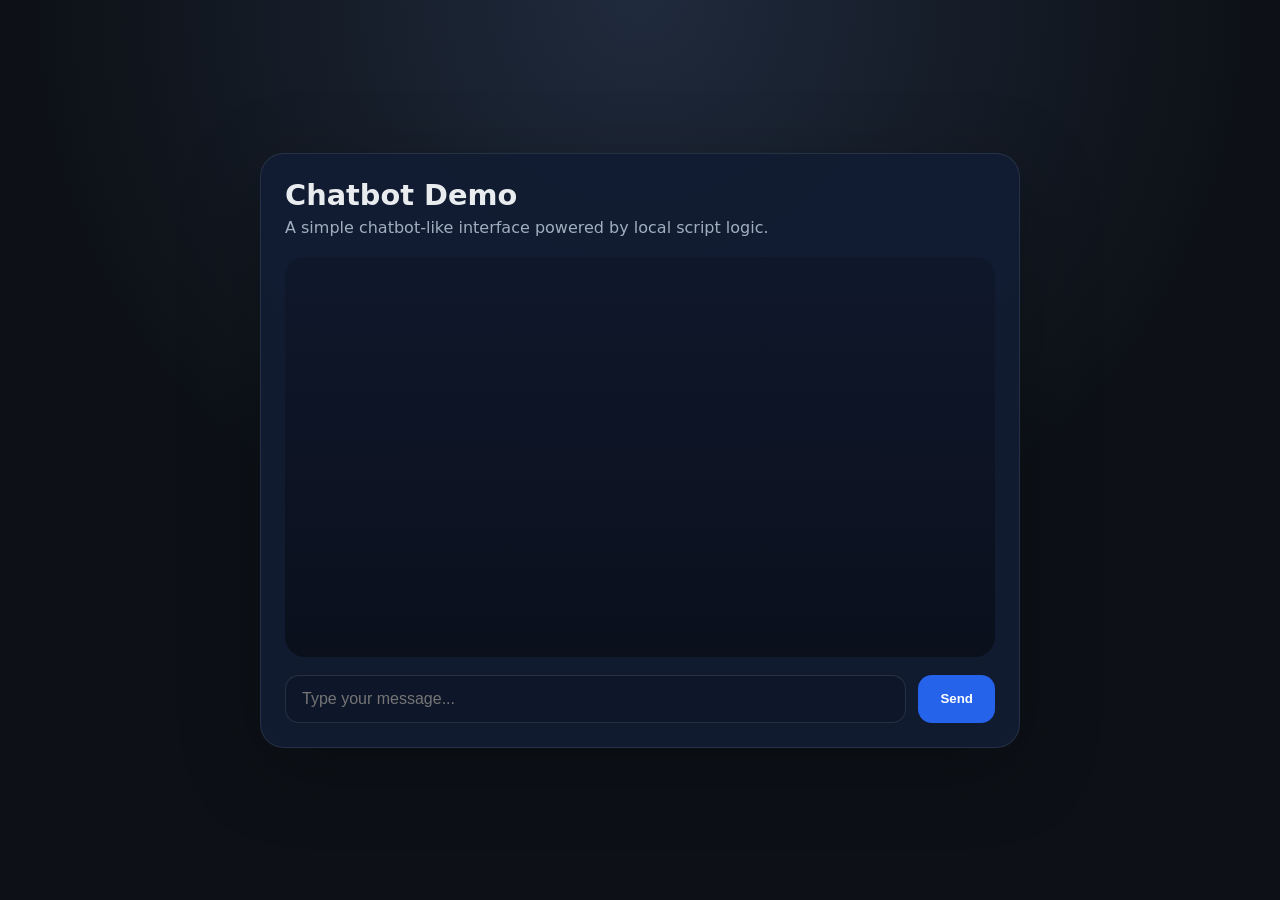
<file: index.html>
<!DOCTYPE html>
<html lang="en">
<head>
  <meta charset="UTF-8" />
  <meta name="viewport" content="width=device-width, initial-scale=1.0" />
  <title>Chatbot Interface</title>
  <link rel="stylesheet" href="styles.css" />
</head>
<body>
  <div class="app-shell">
    <header class="app-header">
      <div>
        <h1>Chatbot Demo</h1>
        <p>A simple chatbot-like interface powered by local script logic.</p>
      </div>
    </header>

    <main id="chat-window" class="chat-window"></main>

    <form id="chat-form" class="chat-form">
      <input id="user-input" type="text" placeholder="Type your message..." autocomplete="off" />
      <button type="submit">Send</button>
    </form>
  </div>

  <script src="script.js"></script>
</body>
</html>
</file>
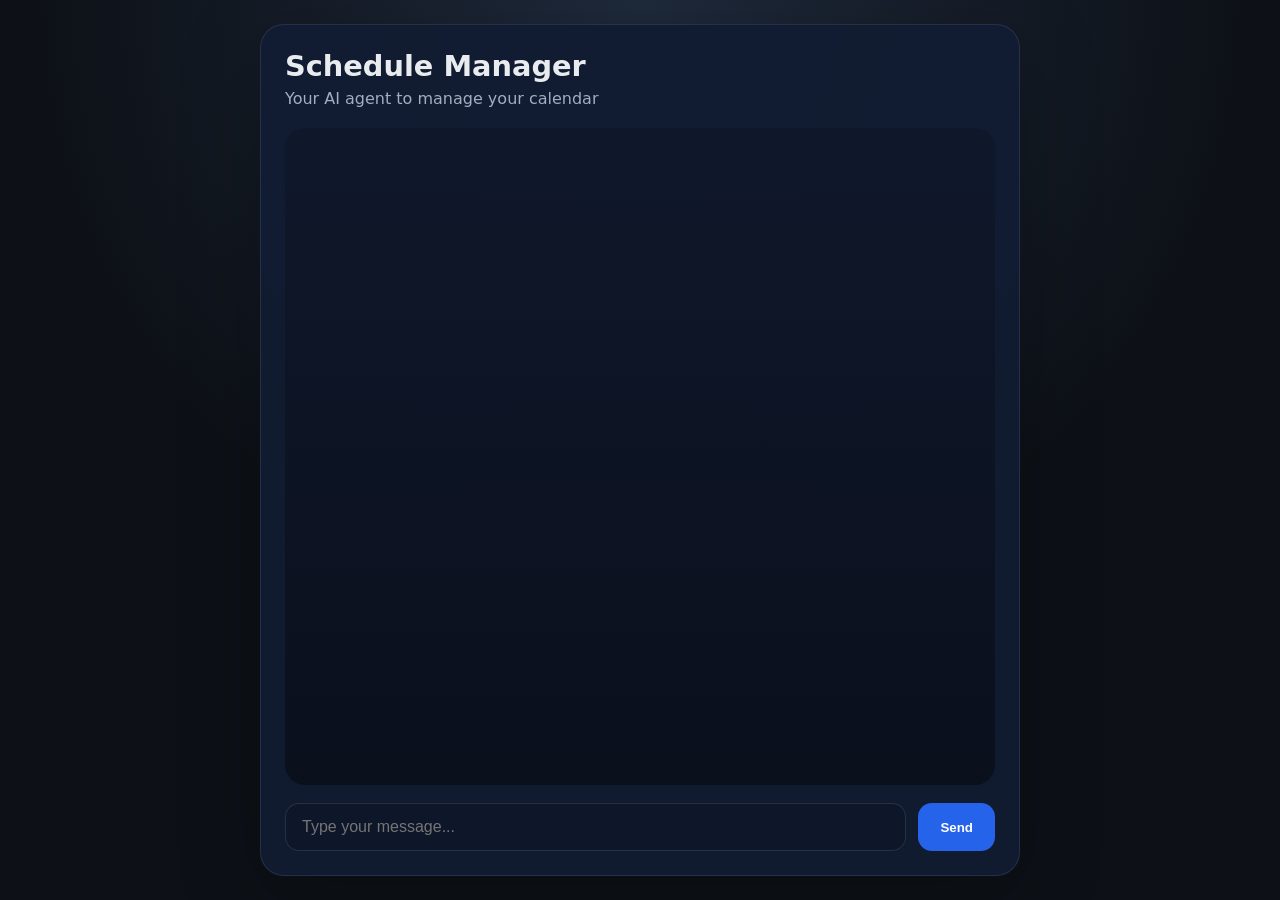
<file: static/index.html>
<!DOCTYPE html>
<html lang="en">
<head>
  <meta charset="UTF-8" />
  <meta name="viewport" content="width=device-width, initial-scale=1.0" />
  <title>Chatbot Interface</title>
  <link rel="stylesheet" href="/static/styles.css" />
</head>
<body>
  <div class="app-shell">
    <header class="app-header">
      <div>
        <h1>Schedule Manager</h1>
        <p>Your AI agent to manage your calendar</p>
      </div>
    </header>

    <main id="chat-window" class="chat-window"></main>

    <form id="chat-form" class="chat-form">
      <input id="user-input" type="text" placeholder="Type your message..." autocomplete="off" />
      <button type="submit">Send</button>
    </form>
  </div>

  <script src="/static/script.js"></script>
</body>
</html>
</file>
<file: styles.css>
:root {
  color-scheme: dark;
  color: #e9ecef;
  background: #0d1117;
  font-family: Inter, system-ui, -apple-system, BlinkMacSystemFont, 'Segoe UI', sans-serif;
}

* {
  box-sizing: border-box;
}

body {
  margin: 0;
  min-height: 100vh;
  display: grid;
  place-items: center;
  padding: 24px;
  background: radial-gradient(circle at top, #1f2a3c 0%, #0d1117 55%);
}

.app-shell {
  width: min(100%, 760px);
  background: rgba(18, 28, 50, 0.94);
  border: 1px solid rgba(148, 163, 184, 0.16);
  border-radius: 24px;
  padding: 24px;
  box-shadow: 0 20px 80px rgba(0, 0, 0, 0.25);
}

.app-header {
  display: flex;
  justify-content: space-between;
  align-items: center;
  gap: 16px;
  margin-bottom: 20px;
}

.app-header h1 {
  margin: 0;
  font-size: clamp(1.8rem, 2.2vw, 2.4rem);
}

.app-header p {
  margin: 6px 0 0;
  color: #a0aec0;
}

.chat-window {
  min-height: 400px;
  background: linear-gradient(180deg, rgba(15, 23, 42, 0.88), rgba(10, 15, 27, 0.95));
  border-radius: 20px;
  padding: 18px;
  display: flex;
  flex-direction: column;
  gap: 12px;
  overflow-y: auto;
  scrollbar-width: thin;
  scrollbar-color: rgba(148, 163, 184, 0.35) transparent;
}

.chat-window::-webkit-scrollbar {
  width: 10px;
}

.chat-window::-webkit-scrollbar-thumb {
  background: rgba(148, 163, 184, 0.35);
  border-radius: 999px;
}

.chat-message {
  max-width: 85%;
  padding: 14px 18px;
  border-radius: 18px;
  line-height: 1.6;
  font-size: 0.98rem;
  white-space: pre-wrap;
}

.chat-message.user {
  align-self: flex-end;
  background: linear-gradient(135deg, #2563eb 0%, #0ea5e9 100%);
  border-bottom-right-radius: 4px;
}

.chat-message.bot {
  align-self: flex-start;
  background: rgba(148, 163, 184, 0.14);
  border: 1px solid rgba(148, 163, 184, 0.22);
}

.chat-form {
  margin-top: 18px;
  display: grid;
  grid-template-columns: 1fr auto;
  gap: 12px;
}

.chat-form input {
  width: 100%;
  border: 1px solid rgba(148, 163, 184, 0.18);
  border-radius: 14px;
  padding: 14px 16px;
  background: rgba(15, 23, 42, 0.95);
  color: #e2e8f0;
  font-size: 1rem;
}

.chat-form input:focus {
  outline: 2px solid rgba(59, 130, 246, 0.32);
}

.chat-form button {
  border: none;
  border-radius: 14px;
  background: #2563eb;
  color: white;
  font-weight: 600;
  padding: 0 22px;
  cursor: pointer;
  transition: transform 0.16s ease, background 0.16s ease;
}

.chat-form button:hover {
  background: #1d4ed8;
  transform: translateY(-1px);
}

.chat-form button:active {
  transform: translateY(0);
}
</file>
<file: static/styles.css>
:root {
  color-scheme: dark;
  color: #e9ecef;
  background: #0d1117;
  font-family: Inter, system-ui, -apple-system, BlinkMacSystemFont, 'Segoe UI', sans-serif;
}

* {
  box-sizing: border-box;
}

body {
  margin: 0;
  height: 100vh;
  display: grid;
  place-items: center;
  padding: 24px;
  background: radial-gradient(circle at top, #1f2a3c 0%, #0d1117 55%);
}

.app-shell {
  width: min(100%, 760px);
  height: min(100vh - 48px, 900px);
  max-height: min(100vh - 48px, 900px);
  display: flex;
  flex-direction: column;
  background: rgba(18, 28, 50, 0.94);
  border: 1px solid rgba(148, 163, 184, 0.16);
  border-radius: 24px;
  padding: 24px;
  box-shadow: 0 20px 80px rgba(0, 0, 0, 0.25);
  overflow: hidden;
}

.app-header {
  display: flex;
  justify-content: space-between;
  align-items: center;
  gap: 16px;
  margin-bottom: 20px;
}

.app-header h1 {
  margin: 0;
  font-size: clamp(1.8rem, 2.2vw, 2.4rem);
}

.app-header p {
  margin: 6px 0 0;
  color: #a0aec0;
}

.chat-window {
  flex: 1 1 auto;
  min-height: 0;
  max-height: calc(100vh - 240px);
  background: linear-gradient(180deg, rgba(15, 23, 42, 0.88), rgba(10, 15, 27, 0.95));
  border-radius: 20px;
  padding: 18px;
  display: flex;
  flex-direction: column;
  gap: 12px;
  overflow-y: auto;
  scrollbar-width: thin;
  scrollbar-color: rgba(148, 163, 184, 0.35) transparent;
}

.chat-window::-webkit-scrollbar {
  width: 10px;
}

.chat-window::-webkit-scrollbar-thumb {
  background: rgba(148, 163, 184, 0.35);
  border-radius: 999px;
}

.chat-message {
  max-width: 85%;
  padding: 14px 18px;
  border-radius: 18px;
  line-height: 1.6;
  font-size: 0.98rem;
  white-space: pre-wrap;
}

.chat-message.user {
  align-self: flex-end;
  background: linear-gradient(135deg, #2563eb 0%, #0ea5e9 100%);
  border-bottom-right-radius: 4px;
}

.chat-message.bot {
  align-self: flex-start;
  background: rgba(148, 163, 184, 0.14);
  border: 1px solid rgba(148, 163, 184, 0.22);
}

.chat-form {
  margin-top: 18px;
  display: grid;
  grid-template-columns: 1fr auto;
  gap: 12px;
}

.chat-form input {
  width: 100%;
  border: 1px solid rgba(148, 163, 184, 0.18);
  border-radius: 14px;
  padding: 14px 16px;
  background: rgba(15, 23, 42, 0.95);
  color: #e2e8f0;
  font-size: 1rem;
}

.chat-form input:focus {
  outline: 2px solid rgba(59, 130, 246, 0.32);
}

.chat-form button {
  border: none;
  border-radius: 14px;
  background: #2563eb;
  color: white;
  font-weight: 600;
  padding: 0 22px;
  cursor: pointer;
  transition: transform 0.16s ease, background 0.16s ease;
}

.chat-form button:hover {
  background: #1d4ed8;
  transform: translateY(-1px);
}

.chat-form button:active {
  transform: translateY(0);
}
</file>
